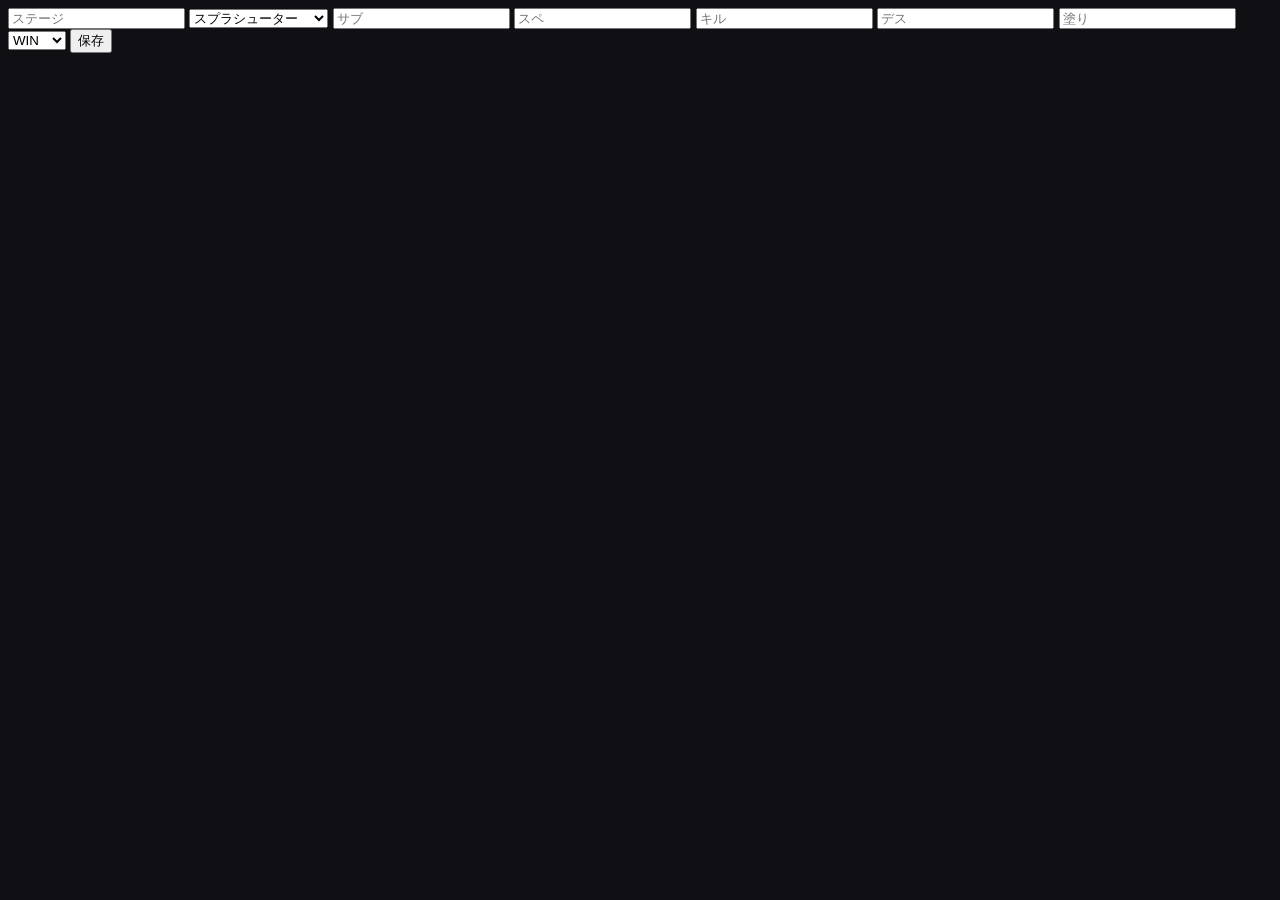
<file: input.html>
<!DOCTYPE html>
<html>
<head>
  <meta charset="utf-8">
  <link rel="stylesheet" href="./style.css">
</head>
<body>

<form id="form">
  <input id="stage" placeholder="ステージ">

  <select id="weapon">
    <option>スプラシューター</option>
    <option>プライムシューター</option>
    <option>.96ガロン</option>
  </select>

  <input id="sub" placeholder="サブ">
  <input id="special" placeholder="スペ">

  <input id="kills" type="number" placeholder="キル">
  <input id="deaths" type="number" placeholder="デス">
  <input id="paint" type="number" placeholder="塗り">

  <select id="result">
    <option value="win">WIN</option>
    <option value="lose">LOSE</option>
  </select>

  <button>保存</button>
</form>

<script src="./script.js"></script>
<script>
document.getElementById("form").onsubmit = e => {
  e.preventDefault();

  const battles = getBattles();

  battles.push({
    id: Date.now(),
    stage: stage.value,
    weapon: weapon.value,
    sub: sub.value,
    special: special.value,
    kills: +kills.value,
    deaths: +deaths.value,
    paint: +paint.value,
    result: result.value
  });

  saveBattles(battles);

  location.href = "index.html";
};
</script>

</body>
</html>
</file>
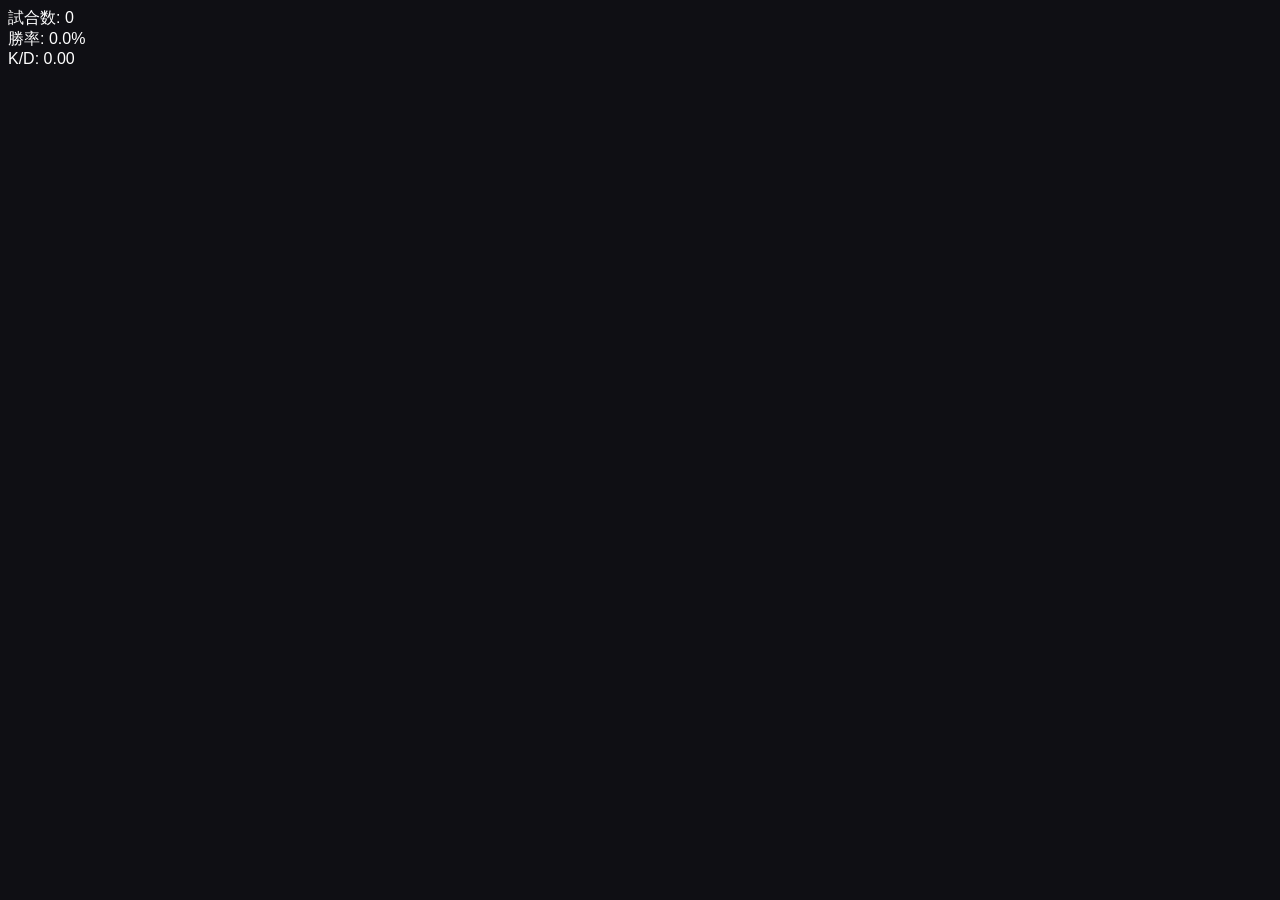
<file: stats.html>
<!DOCTYPE html>
<html>
<head>
  <meta charset="utf-8">
  <link rel="stylesheet" href="./style.css">
</head>
<body>

<div id="stats"></div>

<script src="./script.js"></script>
<script>
const b = getBattles();

const wins = b.filter(x => x.result === "win").length;
const kills = b.reduce((a,c)=>a+c.kills,0);
const deaths = b.reduce((a,c)=>a+c.deaths,0);

document.getElementById("stats").innerHTML = `
  <div>試合数: ${b.length}</div>
  <div>勝率: ${(wins/b.length*100 || 0).toFixed(1)}%</div>
  <div>K/D: ${(kills/deaths || 0).toFixed(2)}</div>
`;
</script>

</body>
</html>
</file>
<file: style.css>
body {
  background:#0f0f14;
  color:white;
  font-family:sans-serif;
}

.card {
  background:#1c1c28;
  padding:10px;
  margin:10px;
  border-radius:10px;
}

.win { border:2px solid #3cff7a; }
.lose { border:2px solid #ff4d4d; }

.filter-bar {
  display:flex;
  gap:10px;
  padding:10px;
}
</file>
